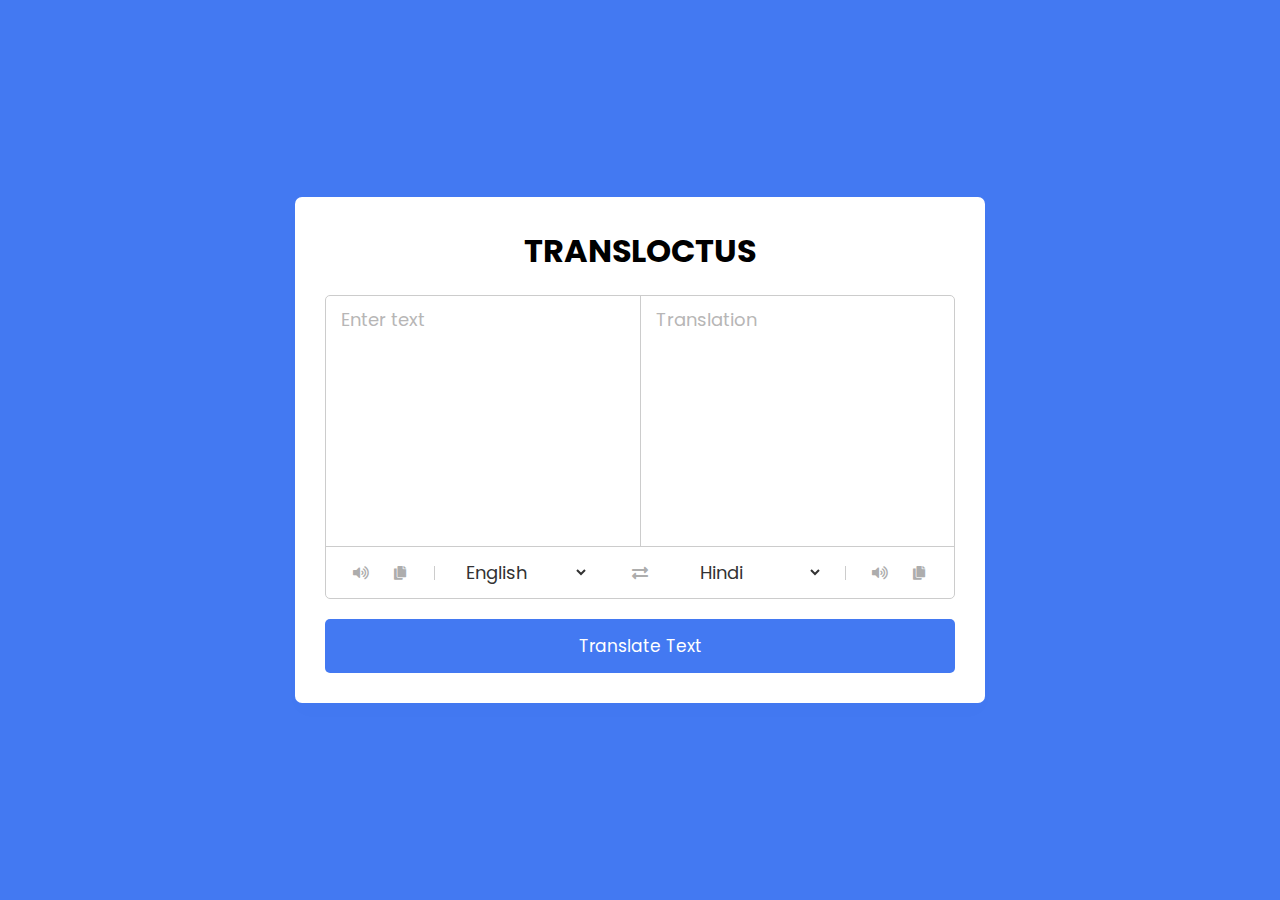
<file: index.html>
<!DOCTYPE html>
<html lang="en" dir="ltr">
  <head>
    <meta charset="utf-8">  
    <title>Translator App</title>
    <link rel="stylesheet" href="style.css">
    <meta name="viewport" content="width=device-width, initial-scale=1.0">
    <link rel="stylesheet" href="https://cdnjs.cloudflare.com/ajax/libs/font-awesome/5.15.3/css/all.min.css"/>
  </head>
  <body>
    <div class="container">
      <h1 class="heading-text">TRANSLOCTUS</h1>
      <div class="wrapper">
        <div class="text-input">
          <textarea spellcheck="false" class="from-text" placeholder="Enter text"></textarea>
          <textarea spellcheck="false" readonly disabled class="to-text" placeholder="Translation"></textarea>
        </div>
        <ul class="controls">
          <li class="row from">
            <div class="icons">
              <i id="from" class="fas fa-volume-up"></i>
              <i id="from" class="fas fa-copy"></i>
            </div>
            <select></select>
          </li>
          <li class="exchange"><i class="fas fa-exchange-alt"></i></li>
          <li class="row to">
            <select></select>
            <div class="icons">
              <i id="to" class="fas fa-volume-up"></i>
              <i id="to" class="fas fa-copy"></i>
            </div>
          </li>
        </ul>
      </div>
      <button>Translate Text</button>
    </div>
    <script src="js/countries.js"></script>
    <script src="js/script.js"></script>
  </body>
</html>
</file>
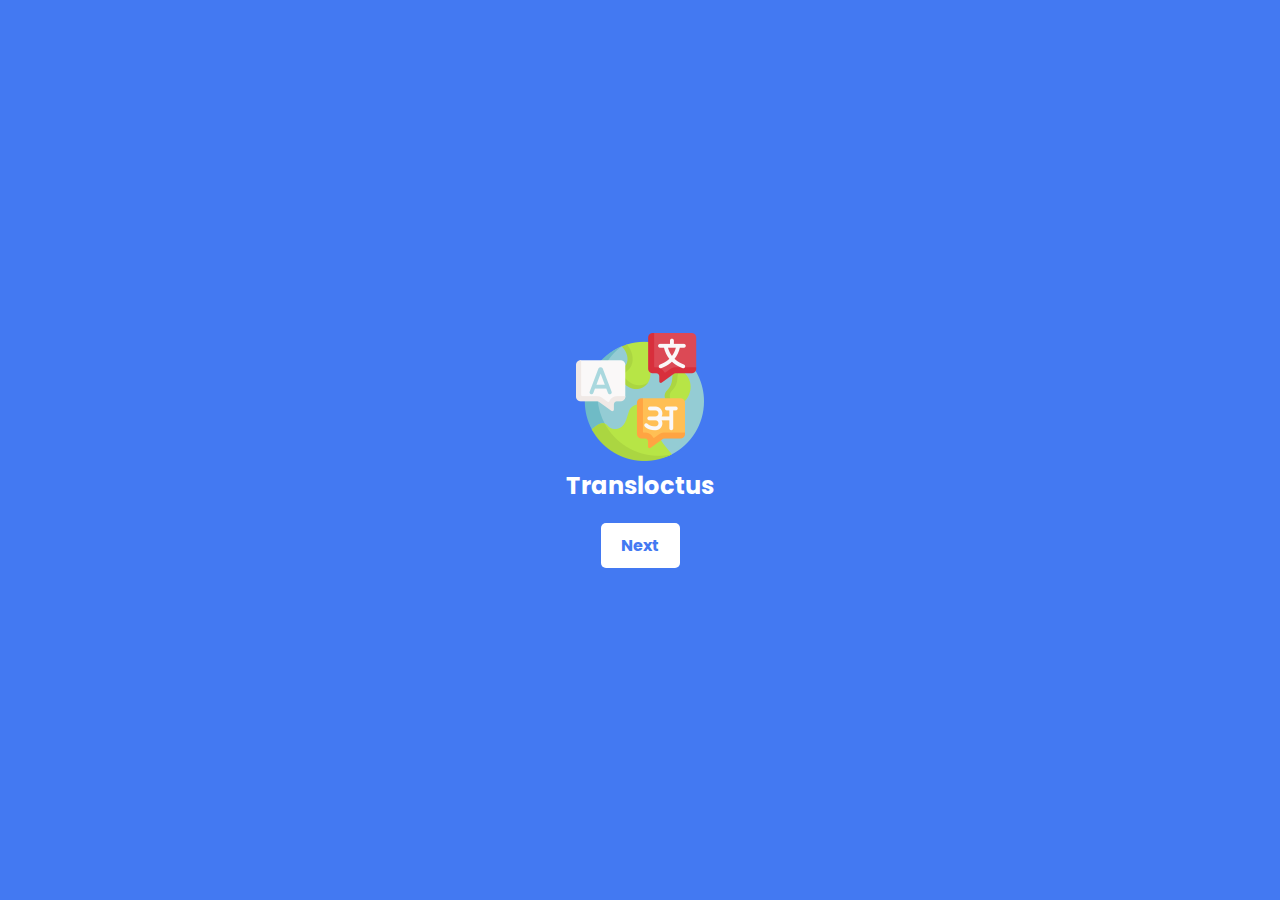
<file: splash.html>
<!DOCTYPE html>
<html lang="en">
<head>
    <meta charset="UTF-8">
    <meta name="viewport" content="width=device-width, initial-scale=1.0">
    <title>Splash</title>
    <link rel="stylesheet" href="style.css">
</head>
<body class="splash-screen">
    <div class="splash-container">
        <img src="./assets/languages.png">
        <h1 class="app-name">Transloctus</h1>
        <button class="next-btn" onclick="navigateToApp()">Next</button>
    </div>
    <script>
        function navigateToApp() {
            window.location.href = "index.html";
        }
    </script>
    
</body>
</html>
</file>
<file: style.css>
@import url('https://fonts.googleapis.com/css2?family=Poppins:wght@400;500;600;700&display=swap');
*{
  margin: 0;
  padding: 0;
  box-sizing: border-box;
  font-family: 'Poppins', sans-serif;
}
body{
  display: flex;
  align-items: center;
  justify-content: center;
  padding: 0 10px;
  min-height: 100vh;
  background: #4379F2;
}
.container{
  max-width: 690px;
  width: 100%;
  padding: 30px;
  background: #fff;
  border-radius: 7px;
  box-shadow: 0 10px 20px rgba(0,0,0,0.01);
}
.wrapper{
  border-radius: 5px;
  border: 1px solid #ccc;
}
.wrapper .text-input{
  display: flex;
  border-bottom: 1px solid #ccc;
}
.text-input .to-text{
  border-radius: 0px;
  border-left: 1px solid #ccc;
}
.text-input textarea{
  height: 250px;
  width: 100%;
  border: none;
  outline: none;
  resize: none;
  background: none;
  font-size: 18px;
  padding: 10px 15px;
  border-radius: 5px;
}
.text-input textarea::placeholder{
  color: #b7b6b6;
}
.controls, li, .icons, .icons i{
  display: flex;
  align-items: center;
  justify-content: space-between;
}
.controls{
  list-style: none;
  padding: 12px 15px;
}
.controls .row .icons{
  width: 38%;
}
.controls .row .icons i{
  width: 50px;
  color: #adadad;
  font-size: 14px;
  cursor: pointer;
  transition: transform 0.2s ease;
  justify-content: center;
}
.controls .row.from .icons{
  padding-right: 15px;
  border-right: 1px solid #ccc;
}
.controls .row.to .icons{
  padding-left: 15px;
  border-left: 1px solid #ccc;
}
.controls .row select{
  color: #333;
  border: none;
  outline: none;
  font-size: 18px;
  background: none;
  padding-left: 5px;
}
.text-input textarea::-webkit-scrollbar{
  width: 4px;
}
.controls .row select::-webkit-scrollbar{
  width: 8px;
}
.text-input textarea::-webkit-scrollbar-track,
.controls .row select::-webkit-scrollbar-track{
  background: #fff;
}
.text-input textarea::-webkit-scrollbar-thumb{
  background: #fffefe;
  border-radius: 8px;
}
.controls .row select::-webkit-scrollbar-thumb{
  background: #999;
  border-radius: 8px;
  border-right: 2px solid #ffffff;
}
.controls .exchange{
  color: #adadad;
  cursor: pointer;
  font-size: 16px;
  transition: transform 0.2s ease;
}
.controls i:active{
  transform: scale(0.9);
}
.container button{
  width: 100%;
  padding: 14px;
  outline: none;
  border: none;
  color: #fff;
  cursor: pointer;
  margin-top: 20px;
  font-size: 17px;
  border-radius: 5px;
  background: #4379F2;
}
/* @media (max-width: 660px){
  .container{
    padding: 20px;
  }
  .wrapper .text-input{
    flex-direction: column;
  }
  .text-input .to-text{
    border-left: 0px;
    border-top: 1px solid #ccc;
  }
  .text-input textarea{
    height: 200px;
  }
  .controls .row .icons{
    display: none;
  }
  .container button{
    padding: 13px;
    font-size: 16px;
  }
  .controls .row select{
    font-size: 16px;
  }
  .controls .exchange{
    font-size: 14px;
  }
} */
@media (max-width: 660px){
  .container{
    padding: 15px;
  }
  .wrapper .text-input{
    flex-direction: column;
  }
  .text-input .to-text{
    border-left: 0px;
    border-top: 1px solid #ccc;
  }
  .text-input textarea{
    height: 180px;
  }
  .controls{
    flex-direction: column;
    align-items: center;
  }
  .controls .row{
    width: 100%;
    justify-content: space-between;
  }
  .controls .row .icons{
    display: flex;
    gap: 10px;
  }
  .controls .row .icons i{
    font-size: 18px;
    width: 40px;
  }
  .container button{
    padding: 12px;
    font-size: 15px;
  }
}
.splash-screen {
  display: flex;
  justify-content: center;
  align-items: center;
  height: 100vh;
}
.splash-container {
  text-align: center;
}

.app-logo {
  width: 150px;
  height: 150px;
  margin-bottom: 10px;
}

.app-name {
  color: #ffffff;
  font-size: 24px;
}

.next-btn {
  margin-top: 20px;
  padding: 10px 20px;
  font-size: 16px;
  font-weight: bold;
  border: none;
  background: #ffffff;
  color: #4379F2;
  cursor: pointer;
  border-radius: 5px;
}
.heading-text{
  display: flex;
  justify-content: center;
  align-items: center;
  margin-bottom: 20px;
}
</file>
